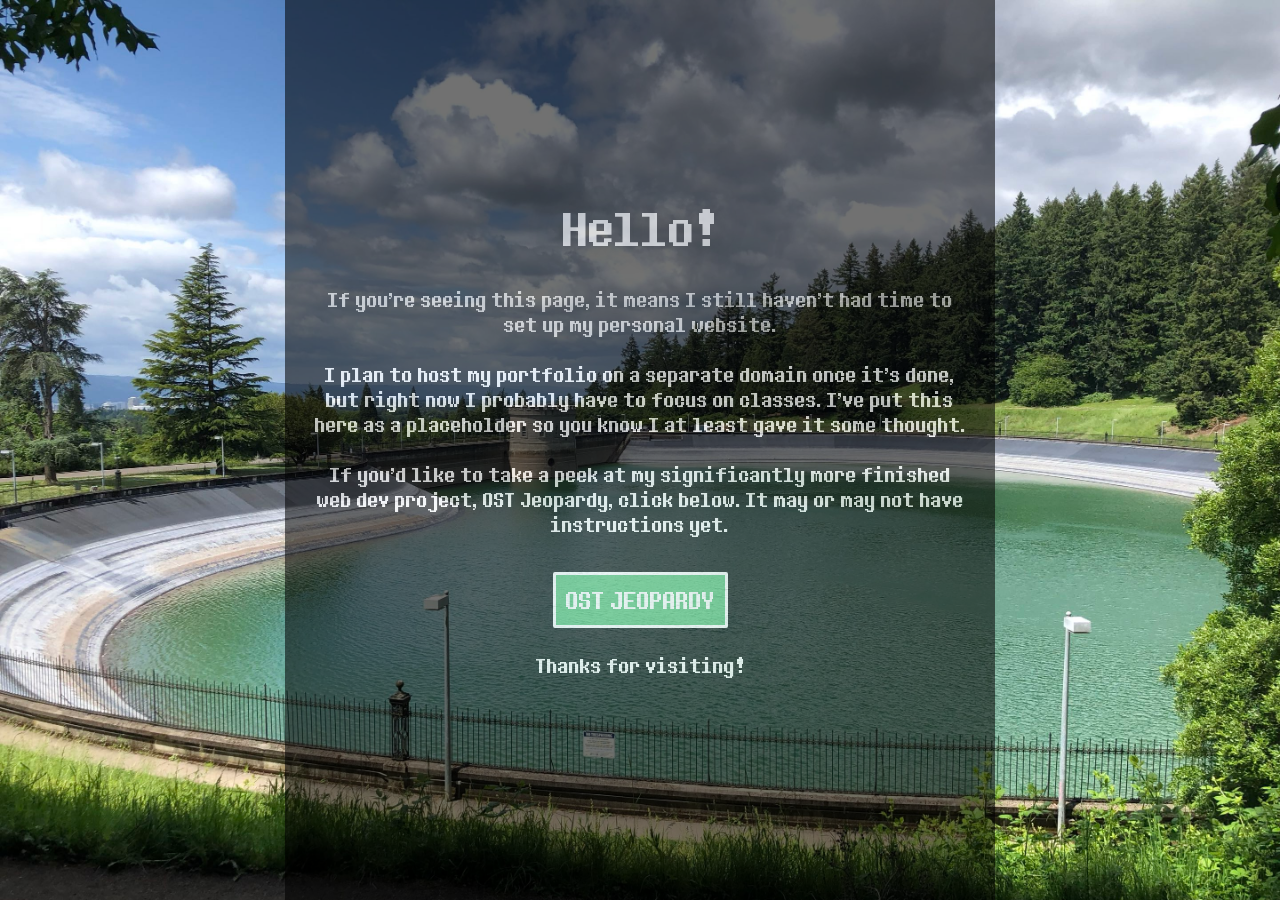
<file: temp.html>
<!DOCTYPE html>
<html lang="en">
<head>
    <meta charset="UTF-8">
    <meta name="viewport" content="width=device-width, initial-scale=1.0">
    <title>Work in Progress</title>
    <link rel="stylesheet" href="style.css">
    <style>
        .text {
            text-shadow: 0 0 40px rgba(0,0,0,1);
            color: #cccccc;
        }
    </style>
</head>
<body>
<div class="main" style=
        "margin-left: 0; padding: 0; background-image: url(/graphics/reservoir.jpg)">
    <div style="height: 100vh; padding: 0 25px; border-radius: 0; max-width: 660px; opacity: 70%;">
        <h1 class="text">Hello!</h1>
        <p class="text">If you're seeing this page, it means I still haven't had time to set up my personal website.</p>
        <p>I plan to host my portfolio on a separate domain once it's done, but right now I probably have to focus on classes.
            I've put this here as a placeholder so you know I at least gave it some thought.</p>
        <p>If you'd like to take a peek at my significantly more finished web dev project, OST Jeopardy, click below.
        It may or may not have instructions yet.</p>
        <button style="
    background-color: var(--accent-green-dark)">
            <a href="index.html" style="font-size: 30px;">OST JEOPARDY</a>
        </button>
        <p style="margin-top: 15px;">Thanks for visiting!</p>
    </div>
</div>
</body>
</html>
</file>
<file: style.css>
:root {
    --tooltip-width: max(20vw, 200px);
    --main-grey: rgb(67 67 87);
    --main-grey-dark: rgb(53 53 69);
    --accent-green: #7ae49d;
    --accent-green-dark: #69c989;
    --white-dark: #cacaca;
    --soft-red: #e15d5d;
    --gold-yellow: #f8f880;
}
@font-face {
    font-family: "8bitoperator JVE";
    src: url(graphics/8bitoperator_jve.ttf);
}
@font-face {
    font-family: "8bitoperator Plus";
    src: url(graphics/8bitOperatorPlus-Regular.ttf);
}

body {
    margin: 0;
}

aside {
    width: 80px;
    height: 100%;
    gap: 5px;
    position: fixed;
    display: flex;
    flex-direction: column;
    justify-content: center;
    z-index: 20;
    background-color: var(--main-grey);
    box-shadow: 20px 0 40px 19px rgba(0, 0, 0, 0.30);
}
.topbar {
    top: 0;
    position: absolute;
    width: 100%;
    height: initial;
    flex-direction: row;
    background-color: var(--main-grey-dark);
    box-shadow: none;
    padding: 20px 0;
}
aside a {
    width: 60px;
    display: flex;
    justify-content: center;
    align-items: center;
    padding: 10px;
    background-color: transparent;
    border-radius: 0 2px 2px 0;
    transition: width 0.2s;
}
aside a:hover {
    background-color: var(--main-grey-dark);
    width: 90%;
}
aside a img {
    user-select: none;
    width: 100%;
}
#selectedGame {
    width: 90%;
    background-color: var(--accent-green);
}
aside #menu {
    border-radius: 0;
    width: 60px;
    position: fixed;
    top: 0;
    background-color: var(--main-grey-dark);
    transition: 0.2s;
}
aside #menu:hover {
    background-color: var(--accent-green);
}
aside #menu * {
    display: none;
}

* {
    font-family: "8bitoperator JVE", sans-serif;
    font-weight: normal;
    font-size: 25px;
    color: white;
    text-decoration: none;
    z-index: 10;
}
p {
    max-height: 200px;
    display: block;
    text-align: center;
    margin-top: 0;
    transition: 0.2s;
}
p[hidden] {
    max-height: 0;
    overflow: hidden;
    padding: 0;
    margin: 0;
    border: none;
}
#prompt {
    margin-top: 30px;
    margin-bottom: 0;
}
#prompt[hidden] {
    margin: 0;
}

h1 {
    display: block;
    text-align: center;
    justify-self: center;
    text-shadow: 0 3px 0 var(--main-grey-dark);
    margin-top: 0;
    margin-bottom: 0.5em;
    font-size: clamp(45px, 13.5vw, 60px);
    max-height: 500px;
    transition: 0.2s ease-out;
}
h1[hidden] {
    max-height: 0;
    overflow: hidden;
    margin: 0;
}
h2 {
    display: block;
    text-align: center;
    justify-self: center;
    text-shadow: 0 3px 0 var(--main-grey-dark);
    margin-top: 0;
    margin-bottom: 0;
    font-size: clamp(80px, 14vw, 95px);
    transition: 0.2s ease-out;
}

.main {
    min-height: 100vh;
    box-sizing: border-box;
    display: flex;
    flex-direction: column;
    justify-content: center;
    align-items: center;
    gap: 10px;
    margin-left: 80px;
    padding: 15px;
    background-color: transparent;
    background-attachment: fixed;
    background-repeat: no-repeat;
    background-size: cover;
    border-radius: 0;
    overflow: hidden; /* might cause issues. if this happens, chop overflow only when displaying results */
}

.settings {
    padding-bottom: 100px;
    /*display: none;*/
}

.game {
    display: none;
}
.results {
    display: none;
}

form {
    display: flex;
    justify-content: center;
    flex-wrap: wrap;
    gap: 10px;
}
div {
    padding: 15px;
    display: flex;
    flex-direction: column;
    align-items: center;
    justify-content: center;
    background-color: rgb(0 0 0 / 0.80);
    border-radius: 2px;
    transition: max-width 0.2s ease-out, padding 0.2s ease-out;
}
div[hidden] {
    max-width: 0;
    overflow: hidden;
    padding: 0;
}
.infoDiv {
    display: flex;
    justify-content: center;
    padding: min(20px, 5%);
    width: min(700px, 90%);
}
.infoDiv h1 {
    height: auto;
}

.infoDiv p {
    font-size: 27px;
}

#results {
    justify-content: center;
    padding: min(40px, 5%);
    display: grid;
    /*grid-template-columns: 0.3fr 0.7fr;*/
    grid-template-areas:
    "points-box rank-box"
    "accuracy-box rank-box";
    column-gap: 20px;
}
#results div {
    padding: 0;
    background: transparent;
    align-items: start;
}
#results p {
    margin-bottom: 5px;
}
#results h1 {
    margin-bottom: 0.6em;
}

div #rankDiv {
    min-width: 300px;
    position: relative;
    grid-area: rank-box;
    align-items: center;
}
#rankDiv p {
    font-size: 35px;
}
#rankDiv h2 {
    margin-bottom: 0;
}
#rank[hidden] {
    font-size: 50vh;
    opacity: 0;
}
#rank {
    position: absolute;
    margin-top: 40px;
    opacity: 100;
    transition: font-size 0.5s ease-in, opacity 0.5s ease-in;
}
#accuracy::after {
    content: "%";
}

/* RANK STYLES */
.TOBYFOX-rank {
    color: white;
    text-shadow: 0 3px 0 black;
    filter: drop-shadow(0 0 7px rgb(255 255 255 / 0.75));
}
.IMPOSSIBLE-rank {
    color: transparent;
    position: relative;
    text-shadow: 0 3px 0 #7a7a7a;
}
.IMPOSSIBLE-rank::after {
    content: "IMPOSSIBLE";
    position: absolute;
    left: 0;
    color: transparent;
    background: linear-gradient(to top, #ffffff, #a1a1a1);
    background-clip: text;
    text-shadow: none;
    filter: drop-shadow(0 0 7px rgb(255 255 255 / 0.75));
}
.P-rank { /* text shadow */
    color: transparent;
    position: relative;
    text-shadow: 0 3px 0 #6a6a45;
}
.P-rank::after { /* actual display */
    content: "P";
    position: absolute;
    left: 0;
    color: transparent;
    background: linear-gradient(to top, #dadac1, var(--gold-yellow));
    background-clip: text;
    text-shadow: none;
    filter: drop-shadow(0 0 7px rgb(214 214 146 / 0.75));
}
.S-rank {
    color: transparent;
    background: linear-gradient(to top, #c3daca, var(--accent-green));
    background-clip: text;
    text-shadow: none;
    filter: drop-shadow(0 4px 0 #344e3a);
}
.A-rank {
    color: #f63a3a;
    text-shadow: 0 3px 0 #5a3434;
}
.B-rank {
    color: #496dfa;
    text-shadow: 0 3px 0 #2e3865;
}
.LARPER-rank {
    color: var(--main-grey);
}

#prompt {
    color: var(--gold-yellow);
}

#sectionList {
    flex-direction: row;
    gap: 30px;
}

.switch {
    position: relative;
    display: inline-block;
    width: 50px;
    height: 30px;
    background-color: #434357;
    border-radius: 2px;
}
.switch input {
    display: none;
}
.slider {
    position: absolute;
    cursor: pointer;
    top: 0;
    left: 0;
    right: 0;
    bottom: 0;
    transition: 0.2s;
    border-radius: 2px;
}
.slider::before {
    position: absolute;
    content: "";
    height: 20px;
    width: 20px;
    margin: 5px;
    background-color: white;
    transition: 0.2s;
    border-radius: 2px;
}
input:checked + .slider {
    background-color: var(--accent-green);
}
input:checked + .slider::before {
    transform: translateX(20px);
}

.checkContainer {
    display: block;
    position: relative;
    padding-left: 35px;
    margin-bottom: 15px;
    cursor: pointer;
    user-select: none;
}
.checkContainer input {
    display: none;
}
.checkmark {
    position: absolute;
    top: 0;
    left: 0;
    height: 25px;
    width: 25px;
    border-radius: 2px;
    background-color: var(--main-grey);
    transition: 0.2s;
}
.checkContainer:hover input ~ .checkmark {
    background-color: var(--main-grey-dark);
}
.checkContainer input:checked ~ .checkmark {
    background-color: var(--accent-green);
}
.checkmark::after {
    content: "";
    position: absolute;
    display: none;
}
.checkContainer input:checked ~ .checkmark::after {
    display: block;
}
.checkContainer .checkmark::after {
    left: 9px;
    top: 5px;
    width: 5px;
    height: 10px;
    border: solid white;
    border-width: 0 3px 3px 0;
    transform: rotate(45deg);
}
.radiomark {
    border-radius: 50%;
}
.checkContainer .radiomark::after {
    top: 8px;
    left: 8px;
    width: 7px;
    height: 7px;
    border-radius: 50%;
    background: white;
}

button {
    display: block;
    text-align: center;
    padding: 10px;
    margin: 10px;
    cursor: pointer;
    border: solid white 3px;
    border-radius: 2px;
    background-color: rgb(0 0 0 / 0.80);
    transition: transform 0.1s linear, background-color 0.2s, padding 0.2s ease-out;
}
button:not([disabled]):hover { /* disables this style for buttons with disabled attribute */
    transition: transform 0.1s linear, background-color 0.2s, padding 0.2s ease-out;
    background-color: black;
}
button:not([disabled]):active {
    transform: translateY(2px);
}
button[hidden] {
    max-height: 0;
    overflow: hidden;
    padding: 0;
    margin: 0;
    border: none;
}
button[disabled]:not(.next) {
    cursor: default;
    border: solid var(--main-grey) 3px;
    color: var(--main-grey);
}

div.numController {
    flex-direction: row;
    background: transparent;
    padding: 0;
}
button.numController {
    position: relative;
    height: 40px;
    width: 40px;
    border: none;
    border-radius: 50%;
}
button.numController::after {
    content: "";
    position: absolute;
    top: 12px;
    width: 12px;
    height: 12px;
    border: solid white;
    border-width: 0 5px 5px 0;
}
button[value="decrease"]::after {
    left: 14px;
    transform: rotate(-225deg)
}
button[value="increase"]::after {
    left: 10px;
    transform: rotate(-45deg);
}
button.numController:active {
    transform: translateY(2px);
}
span.numController {
    width: 50px;
    font-size: 40px;
    text-align: center;
}

.vertList {
    padding-top: 0;
    padding-bottom: 0;
    display: flex;
    flex-direction: column;
    align-items: flex-start;
    background-color: transparent;
}
.vertList label:has(input) { /* all labels with inputs inside vertLists */
    transition: 0.2s ease-out;
}
.vertList label:has(input:disabled) {
    opacity: 0;
    max-height: 0;
    overflow: hidden;
    margin: 0;
}

.next {
    font-size: max(45px, 3.2vw);
    width: max(200px, 17vw);
    border: solid white 4px;
    background-color: var(--main-grey);
    margin-bottom: 0;
    position: fixed;
    bottom: 10px;
    box-shadow: 0 0 35px 8px rgba(0, 0, 0, 0.40);
}
button.next:hover {
    color: white;
    background-color: var(--accent-green-dark);
    transition: transform 0.1s linear, background-color 0.1s;
}
button.next[hidden] {
    max-width: 0;
    overflow: hidden;
    padding: 0;
    margin: 0;
    border: none;
    box-shadow: none;
}

textarea {
    position: relative;
    background-color: var(--main-grey);
    text-align: center;
    padding: 10px;
    margin: 10px;
    border: solid white 3px;
    height: 1em;
    width: 400px;
}
textarea[disabled] {
    opacity: 1;
}
textarea:focus {
    outline: none;
}
textarea:not([readonly]):focus {
    background-color: var(--main-grey-dark);
}

small {
    position: fixed;
    bottom: 5px;
    right: 6px;
    opacity: 0.4;
}

@keyframes nudge {
    0% {
        transform: translateY(0);
    }
    50% {
        transform: translateY(2px);
    }
    100% {
        transform: translateY(0);
    }
}

.nudgeAnim {
    animation: 0.1s nudge ease-out;
}

#answers {
    background: transparent;
    padding-top: 5px;
    width: min(500px, 80%);
}
#answers button {
    margin-top: 0;
    width: 100%;
}
#gameTextEntry {
    display: flex;
    flex-direction: row;
    align-items: center;
    background-color: transparent;
    padding: 0;
    position: relative;
    left: 22px;
}
#gameTextEntry textarea {
    width: min(50vw, 450px);
    margin-right: 7px;
}
#gameTextEntry button {
    position: relative;
    margin: 0;
    width: 44px;
    height: 44px;
    border: none;
    background-color: var(--accent-green);
}
#gameTextEntry button::after {
    content: "";
    position: absolute;
    left: 15px;
    top: 4px;
    width: 10px;
    height: 25px;
    border: solid white;
    border-width: 0 4px 4px 0;
    transform: rotate(45deg);
}
#gameTextEntry button:active, #gameTextEntry button:focus {
    background-color: var(--accent-green-dark);
    outline: none;
    transform: translateY(2px);
}
#gameTextEntry button[hidden] {
    max-height: 0;
    max-width: unset;
    overflow: hidden;
    padding: 0;
    margin: 0;
}

#countdown {
    background: transparent;
    display: flex;
    flex-direction: row;
    gap: 1em;
    padding: 0;
}
#countdown span {
    color: var(--main-grey-dark);
    font-size: clamp(45px, 13.5vw, 60px);
    transition: 0.2s;
}

.embedPlayer {
    border: none;
    width: 42px;
    height: 42px;
}

.customPlayer {
    display: flex;
    justify-content: center;
    align-items: center;
    user-select: none;
    width: 42px;
    height: 42px;
    background-color: #333333;
    border: solid 1px #575757;
}
.customPlayer:hover {
    background-color: #474747;
    cursor: pointer;
}

#transition {
    rotate: 10deg;
    z-index: 15;
    position: fixed;
    left: -23vw;
    top: -20vw;
    height: 300%;
    min-width: 0;
    padding: 0;
    transition: 1s ease-in-out;
}

#pointDisplay {
    z-index: 11;
    display: flex;
    flex-direction: column-reverse;
    justify-content: flex-end;
    max-height: 140px;
    overflow: hidden;
    overflow-x: visible;
    position: fixed;
    top: 10px;
    padding: 0 10px;
    margin: 0;
    background-color: rgb(0 0 0 / 0.4);
    transition: 1s ease-out;
}
#pointDisplay p {
    margin-top: 5px;
    margin-bottom: 5px;
}
#pointDisplay p[hidden] {
    filter: opacity(0%);
    margin: 0;
}

.tooltipRoot {
    position: relative;
}

.tooltip {
    opacity: 0;
    z-index: 11;
    position: fixed;
    top: 20px;
    width: var(--tooltip-width);
    left: calc(50vw - (var(--tooltip-width) / 2 + 12px) + 40px);
    font-size: 23px;
    text-align: center;
    background-color: rgb(0 0 0 / 0.8);
    border-radius: 2px;
    padding: 12px;
    transition: opacity 0.2s;
    pointer-events: none;
}

.tooltipRoot:hover .tooltip {
    opacity: 1;
    z-index: 20;
}

#progress {
    background-color: rgb(0 0 0 / 0.80);
    border-radius: 2px;
    padding: 5px 5px 5px 7px;
    top: 16px;
    right: 16px;
    bottom: initial;
    opacity: 1;
}

#gameInfo {
    background-color: transparent;
}

#roundWrapper {
    min-height: 140px;
}

/*#feedback {*/
/*    position: relative;*/
/*    bottom: 20px;*/
/*    margin: 0;*/
/*    background-color: rgb(0 0 0 / 0.4);*/
/*    padding: 10px 15px 15px;*/
/*    font-size: 21px;*/
/*    transition: 0.2s ease-out;*/
/*}*/
#feedback {
    margin-top: 30px;
    margin-bottom: 0;
}
#feedback span {
    color: var(--accent-green-dark);
}
#feedback[hidden] {
    max-height: 0;
    padding: 0;
    margin: 0;
    overflow: hidden;
}

#logo {
    position: fixed;
    top: 0;
    left: 0;
    padding: 0;
    background: none;
    width: 500px;
    z-index: 22;
    filter: drop-shadow(6px 5px 25px black);
}
#logo img {
    background-color: var(--main-grey);
    padding: 15px;
    width: calc(100% - 30px);
}
#logo div {
    width: 0; height: 0;
    border-style: solid;
    background: none;
    padding: 0;
    border-width: 0 0 120px 500px;
    border-color: transparent transparent transparent var(--main-grey);
    transform: rotate(0deg);
}


.gameTitle {
    width: 500px;
    border: solid white 6px;
}
.gameTitle a img {
    width: 100%;
}

.menu {
    margin-left: 455px;
}

#menubody {
    background-image: url(/graphics/hexagon_pattern_blurred.png);
    background-repeat: repeat;
    background-size: 130vh;
    z-index: 0;
}

#options {
    width: 200px;
    top: 250px;
    background-color: var(--accent-green-dark);
    height: calc(100% - 250px);
}
#options a {
    position: relative;
    color: black;
    font-size: 37px;
    width: 180px;
}
#options a:hover {
    background-color: var(--accent-green);
    width: 100%;
}

/* ^^ UNIVERSAL ^^ */

.deltarune {
    background-image: url(/graphics/bg_deltarune.png);
}

/* General mobile responsivity */
@media screen and (max-width: 768px){
    body {
        display: flex;
        flex-direction: column;
    }

    aside {
        position: fixed;
        background-color: transparent;
        top: 0;
        width: 100%;
        height: 20px;
        flex-direction: row;
        box-shadow: none;
    }
    aside a {
        display: none;
    }
    aside #menu {
        position: absolute;
        left: 10px;
        top: 10px;
        display: flex;
        color: transparent;
        height: 20px;
        width: 20px;
        border-radius: 50%;
    }
    aside #menu * {
        display: block;
        position: absolute;
        left: 5px;
    }

    .main {
        margin-left: 0;
        padding-top: 60px;
    }
    .menu {
        margin: 0;
        padding-top: 15px;
    }

    form {
        flex-direction: column;
        row-gap: 10px;
        column-gap: 0;
    }

    div[hidden] {
        max-width: initial;
        max-height: 0;
    }

    #results {
        min-width: initial;
        width: 90%;
        grid-template-columns: 1fr;
        grid-template-areas:
        "points-box"
        "accuracy-box"
        "rank-box";
    }
    #results div {
        align-items: center;
    }
    #rankDiv {
        margin-top: 31px;
    }

    #roundWrapper {
        min-height: initial;
    }
    #roundWrapper div {
        min-width: 170px;
    }

    .deltarune {
        background-image: none;
    }

    #transition {
        left: -40vw;
        top: -40vw;
    }

    .tooltip {
        left: calc(50vw - (var(--tooltip-width) / 2 + 12px));
    }
}
/* Background caption breakpoint */
@media screen and (max-width: 1000px) {
    small:not(#progress) {
        display: none;
    }
}
</file>
